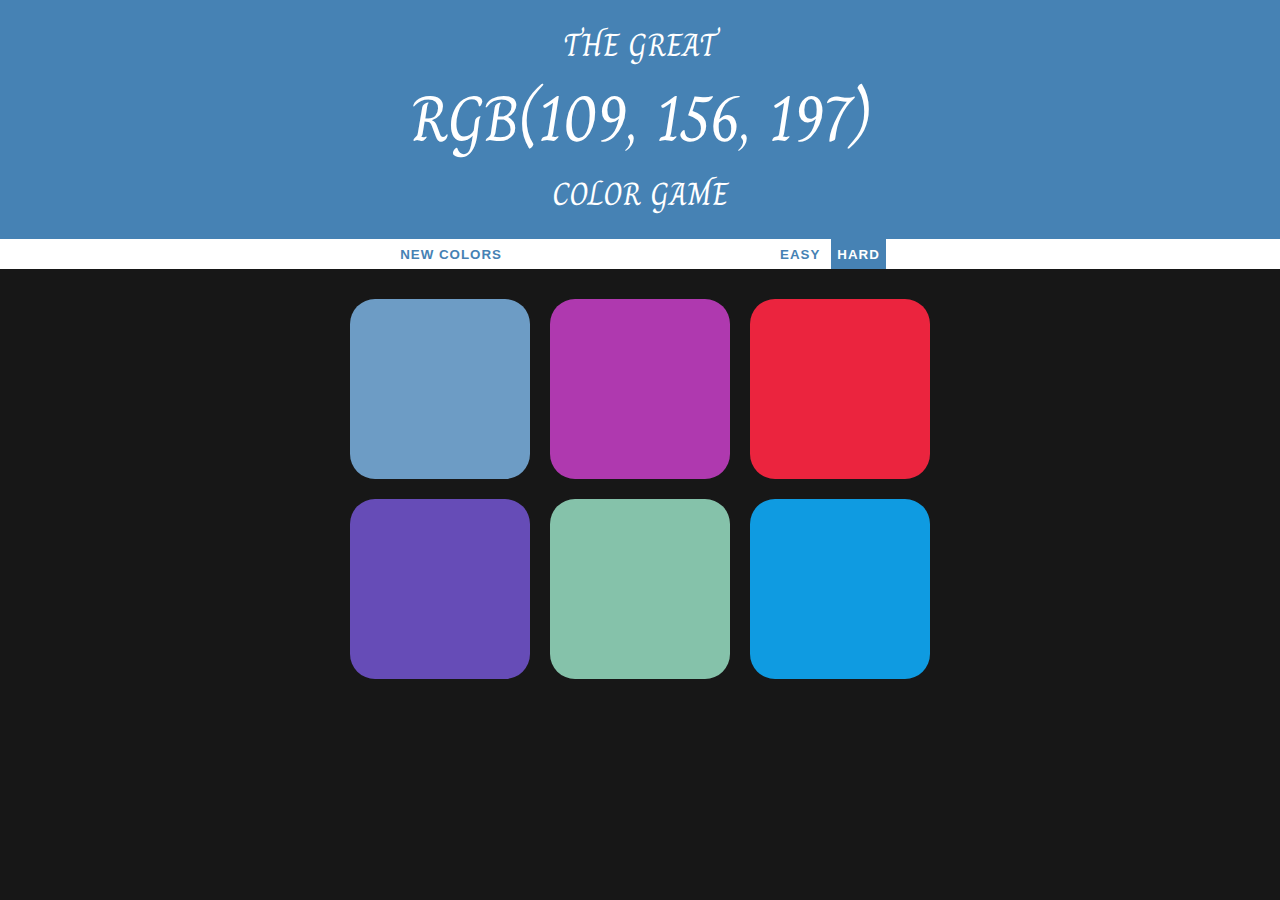
<file: rgb_game.html>
<!DOCTYPE html>
<html>
<head>
	<link href="https://fonts.googleapis.com/css?family=Charm" rel="stylesheet">
	<title>Color Game</title>
	<link rel="stylesheet" type="text/css" href="rgb_game.css">
</head>
<body>

	<h1 id = "h1">The Great <br> <span id="head">RGB</span> <br> Color Game</h1>

	<div id="stripe">
		<button id="play">New Colors</button>
		<span id="message"></span>
		<button id="easy">EASY</button>
		<button id="hard">HARD</button>
	</div>

	<div class="container">
		<div class="square"></div>
		<div class="square"></div>
		<div class="square"></div>
		<div class="square"></div>
		<div class="square"></div>
		<div class="square"></div>
	</div>

    <script type="text/javascript" src="rgb_game.js"></script>
</body>
</html>
</file>
<file: rgb_game.css>
body{
	background: rgb(23,23,23);
	margin: 0px;
	font-family: 'Charm', cursive;
}

#stripe{

	font-family: 'Charm', cursive;
}

h1{
	color: white;
	text-align: center;
	background: steelBlue;
	margin: 0px;
	font-weight: normal;
	text-transform: uppercase;
	padding: 20px 0;
}

.container{
	max-width: 600px;
	margin: 20px auto; 
}
.square{

	padding-bottom: 30%;
	width: 30%;
	background: purple;
    float: left;
    margin: 1.66%;
    transition: all 0.3s;
    border-radius: 25px;
}


#stripe{

	background: white;
	text-align: center;
	color: black;
	height: 30px;
}

.selected{

	background: steelBlue;
	color: white;
}

#head{

	font-size: 200%;
}

#message{

    display: inline-block;
	width: 20%;
}

button{

	border: none;
	background: none;
	text-transform: uppercase;
	height: 100%;
	font-weight: 700;
	letter-spacing: 1px;
	color: steelBlue;
	transition: all 0.3s;
	outline: none;
}

button:hover{

	color: white;
	background: steelBlue;
}
</file>
